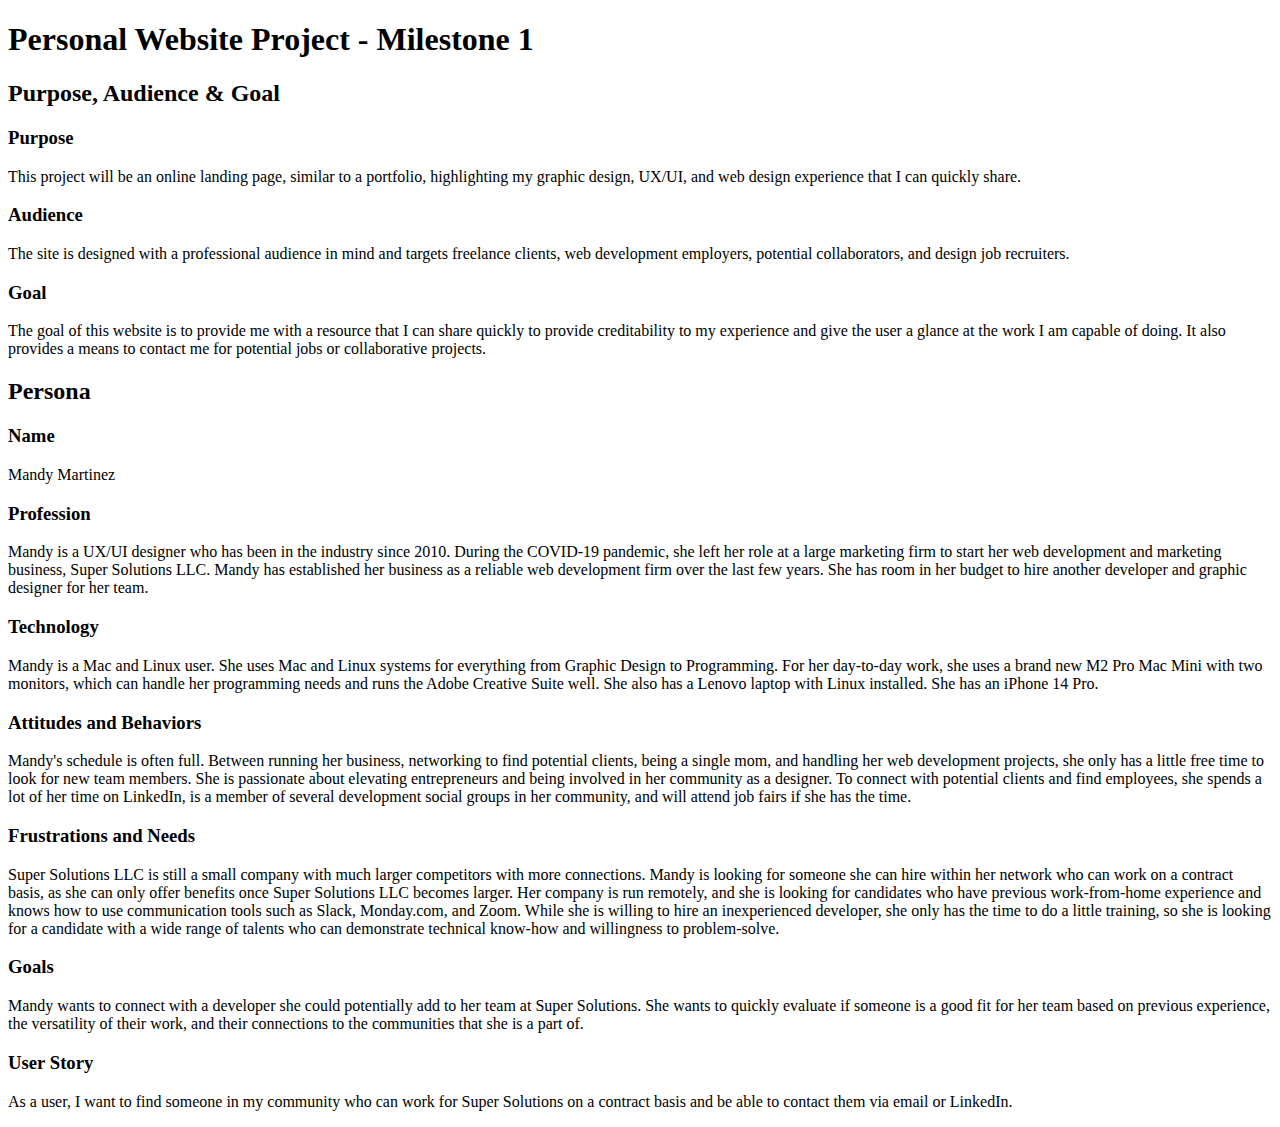
<file: public_html/documentation/milestone-1.html>
<!DOCTYPE html>
<html lang="en">
<head>
    <meta charset="UTF-8">
    <title>Personal Website Project - Milestone 1</title>
</head>
<body>

<!--Header-->
  <header>
    <h1>Personal Website Project - Milestone 1</h1>
  </header>
<!--purpose, audience, goal-->
  <div>
      <h2>Purpose, Audience & Goal</h2>
      <h3>Purpose</h3>
      <p>This project will be an online landing page, similar to a portfolio, highlighting my graphic design, UX/UI, and web design experience that I can quickly share.</p>
      <h3>Audience</h3>
      <p>The site is designed with a professional audience in mind and targets freelance clients, web development employers, potential collaborators, and design job recruiters. </p>
      <h3>Goal</h3>
      <p>The goal of this website is to provide me with a resource that I can share quickly to provide creditability to my experience and give the user a glance at the work I am capable of doing. It also provides a means to contact me for potential jobs or collaborative projects. </p>
  </div>
<!--persona-->
  <div>
      <h2>Persona</h2>
      <h3>Name</h3>
      <p>Mandy Martinez</p>
      <h3>Profession</h3>
      <p>Mandy is a UX/UI designer who has been in the industry since 2010. During the COVID-19 pandemic, she left her role at a large marketing firm to start her web development and marketing business, Super Solutions LLC. Mandy has established her business as a reliable web development firm over the last few years. She has room in her budget to hire another developer and graphic designer for her team.</p>
      <h3>Technology</h3>
      <p>Mandy is a Mac and Linux user. She uses Mac and Linux systems for everything from Graphic Design to Programming. For her day-to-day work, she uses a brand new M2 Pro Mac Mini with two monitors, which can handle her programming needs and runs the Adobe Creative Suite well. She also has a Lenovo laptop with Linux installed. She has an iPhone 14 Pro.</p>
      <h3>Attitudes and Behaviors</h3>
      <p>Mandy's schedule is often full. Between running her business, networking to find potential clients, being a single mom, and handling her web development projects, she only has a little free time to look for new team members. She is passionate about elevating entrepreneurs and being involved in her community as a designer. To connect with potential clients and find employees, she spends a lot of her time on LinkedIn, is a member of several development social groups in her community, and will attend job fairs if she has the time.</p>
      <h3>Frustrations and Needs</h3>
      <p>Super Solutions LLC is still a small company with much larger competitors with more connections. Mandy is looking for someone she can hire within her network who can work on a contract basis, as she can only offer benefits once Super Solutions LLC becomes larger. Her company is run remotely, and she is looking for candidates who have previous work-from-home experience and knows how to use communication tools such as Slack, Monday.com, and Zoom. While she is willing to hire an inexperienced developer, she only has the time to do a little training, so she is looking for a candidate with a wide range of talents who can demonstrate technical know-how and willingness to problem-solve.</p>
      <h3>Goals</h3>
      <p>Mandy wants to connect with a developer she could potentially add to her team at Super Solutions. She wants to quickly evaluate if someone is a good fit for her team based on previous experience, the versatility of their work, and their connections to the communities that she is a part of.</p>
      <h3>User Story</h3>
      <p>As a user, I want to find someone in my community who can work for Super Solutions on a contract basis and be able to contact them via email or LinkedIn.</p>
  </div>
</body>
</html>
</file>
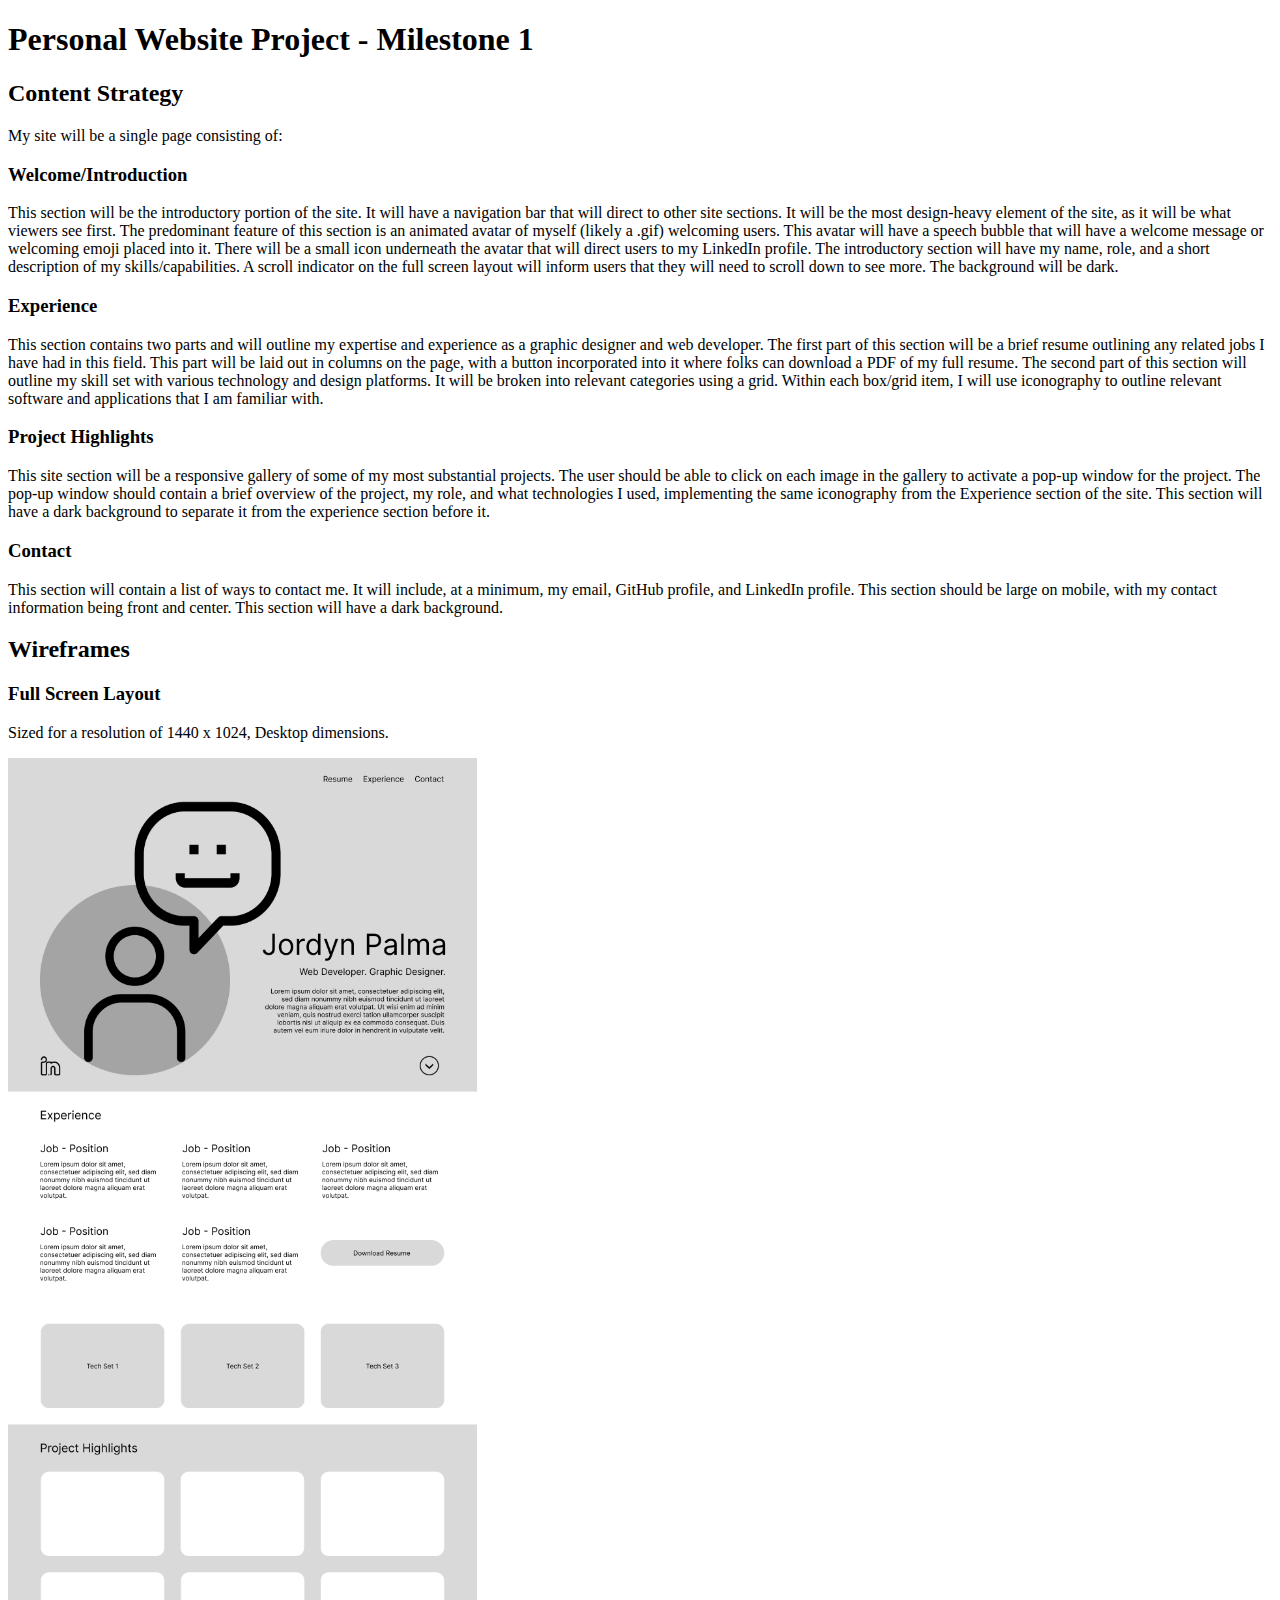
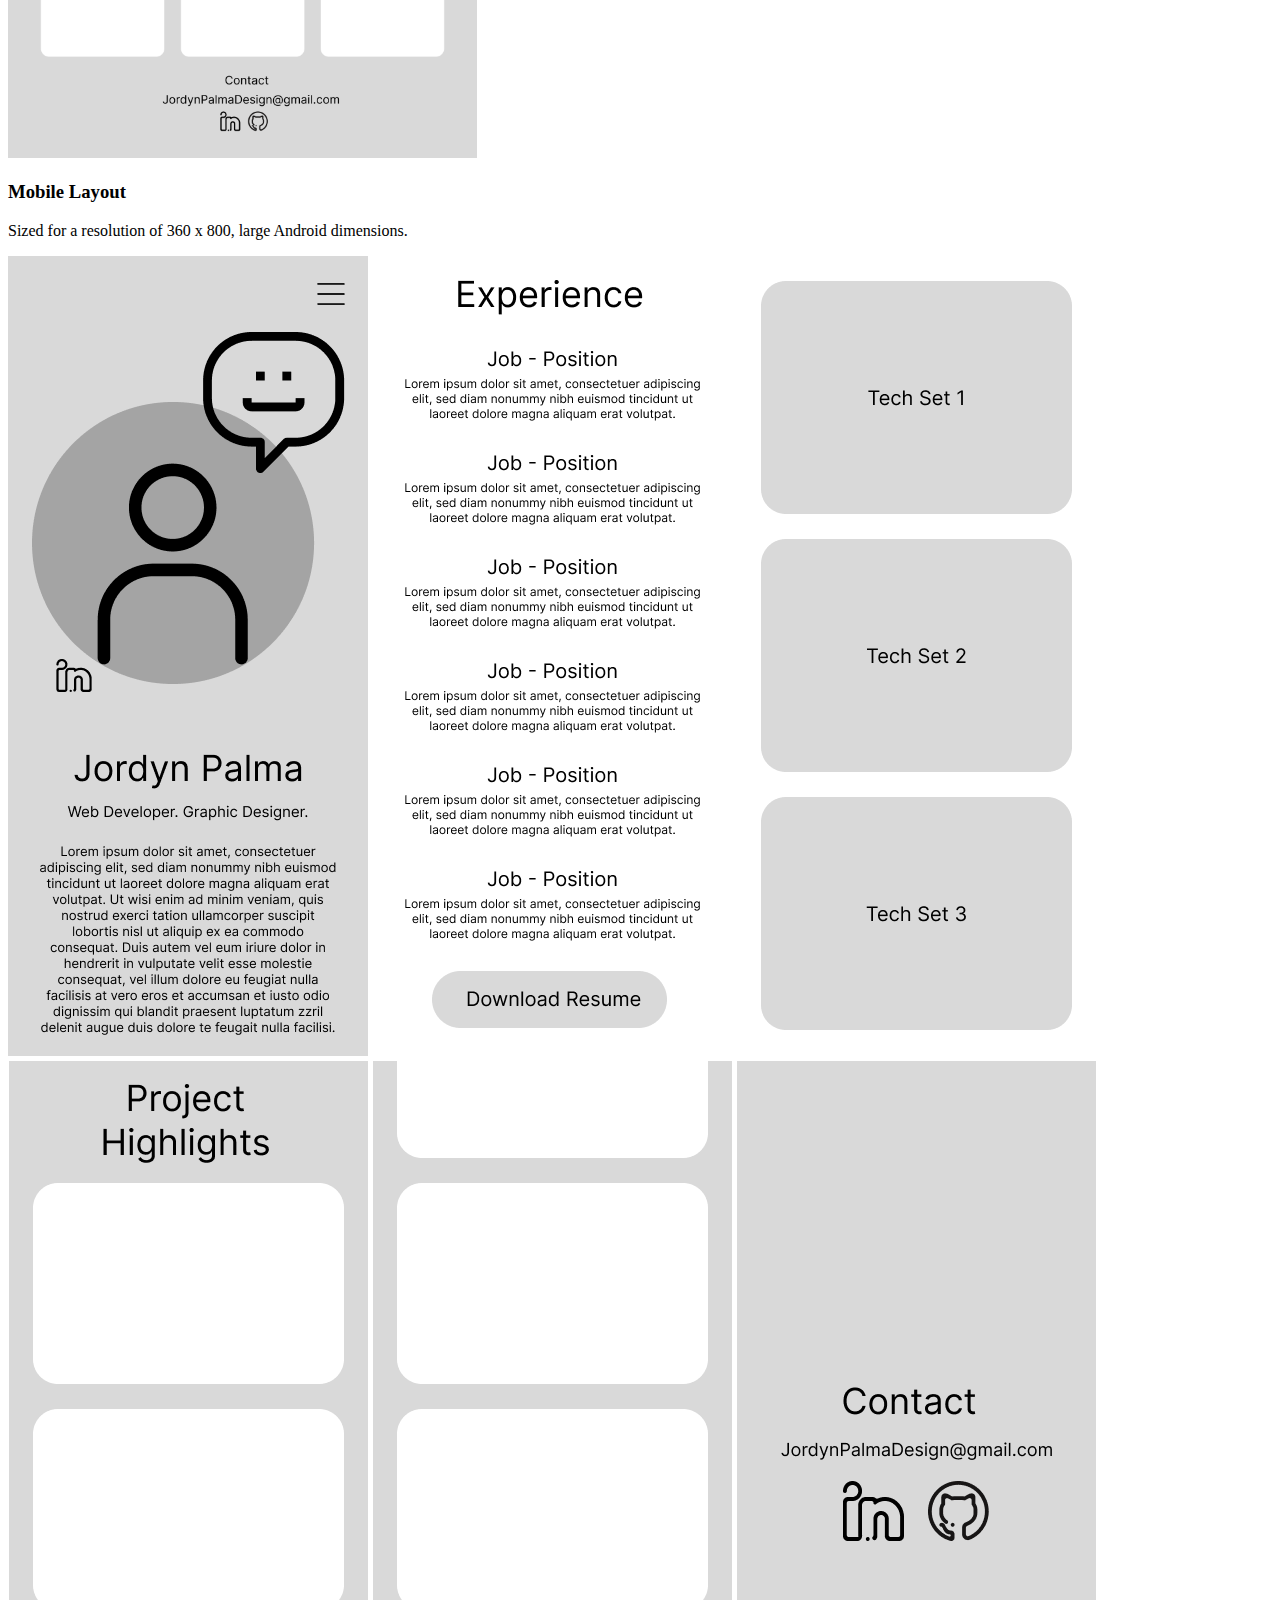
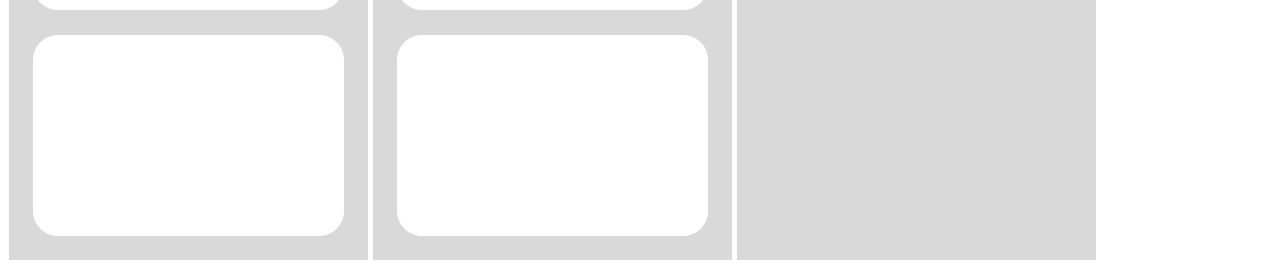
<file: public_html/documentation/milestone-2.html>
<!DOCTYPE html>
<html lang="en">
<head>
  <meta charset="UTF-8">
  <title>Personal Website Project - Milestone 1</title>
</head>
<body>

<!--Header-->
<header>
  <h1>Personal Website Project - Milestone 1</h1>
</header>

<!--Content Strategy-->
<div>
  <h2>Content Strategy</h2>
  <p>My site will be a single page consisting of:</p>
  <h3>Welcome/Introduction</h3>
  <p>This section will be the introductory portion of the site. It will have a navigation bar that will direct to other site sections. It will be the most design-heavy element of the site, as it will be what viewers see first. The predominant feature of this section is an animated avatar of myself (likely a .gif) welcoming users. This avatar will have a speech bubble that will have a welcome message or welcoming emoji placed into it. There will be a small icon underneath the avatar that will direct users to my LinkedIn profile. The introductory section will have my name, role, and a short description of my skills/capabilities. A scroll indicator on the full screen layout will inform users that they will need to scroll down to see more. The background will be dark.</p>
  <h3>Experience</h3>
  <p>This section contains two parts and will outline my expertise and experience as a graphic designer and web developer. The first part of this section will be a brief resume outlining any related jobs I have had in this field. This part will be laid out in columns on the page, with a button incorporated into it where folks can download a PDF of my full resume. The second part of this section will outline my skill set with various technology and design platforms. It will be broken into relevant categories using a grid. Within each box/grid item, I will use iconography to outline relevant software and applications that I am familiar with.</p>
  <h3>Project Highlights</h3>
  <p>This site section will be a responsive gallery of some of my most substantial projects. The user should be able to click on each image in the gallery to activate a pop-up window for the project. The pop-up window should contain a brief overview of the project, my role, and what technologies I used, implementing the same iconography from the Experience section of the site. This section will have a dark background to separate it from the experience section before it.</p>
  <h3>Contact</h3>
  <p>This section will contain a list of ways to contact me. It will include, at a minimum, my email, GitHub profile, and LinkedIn profile. This section should be large on mobile, with my contact information being front and center. This section will have a dark background. </p>
</div>

<!--Wireframes-->
<div>
  <h2>Wireframes</h2>
  <h3>Full Screen Layout</h3>
  <p>Sized for a resolution of 1440 x 1024, Desktop dimensions.</p>
  <img src="./images/Wireframe%20-%20Main%20Page.png" alt="Wireframe layout of the full screen version of portfolio site" height="1000">
  <h3>Mobile Layout</h3>
  <p>Sized for a resolution of 360 x 800, large Android dimensions.</p>
  <img src="./images/Wireframe%20-%20Mobile%201.png" alt="mobile layout of the full screen version of portfolio site">
  <img src="./images/Wireframe%20-%20Mobile%202.png" alt="mobile layout of the full screen version of portfolio site">
  <img src="./images/Wireframe%20-%20Mobile%203.png" alt="mobile layout of the full screen version of portfolio site">
  <img src="./images/Wireframe%20-%20Mobile%204.png" alt="mobile layout of the full screen version of portfolio site">
  <img src="./images/Wireframe%20-%20Mobile%205.png" alt="mobile layout of the full screen version of portfolio site">
  <img src="./images/Wireframe%20-%20Mobile%206.png" alt="mobile layout of the full screen version of portfolio site">
</div>

</body>
</html>
</file>
